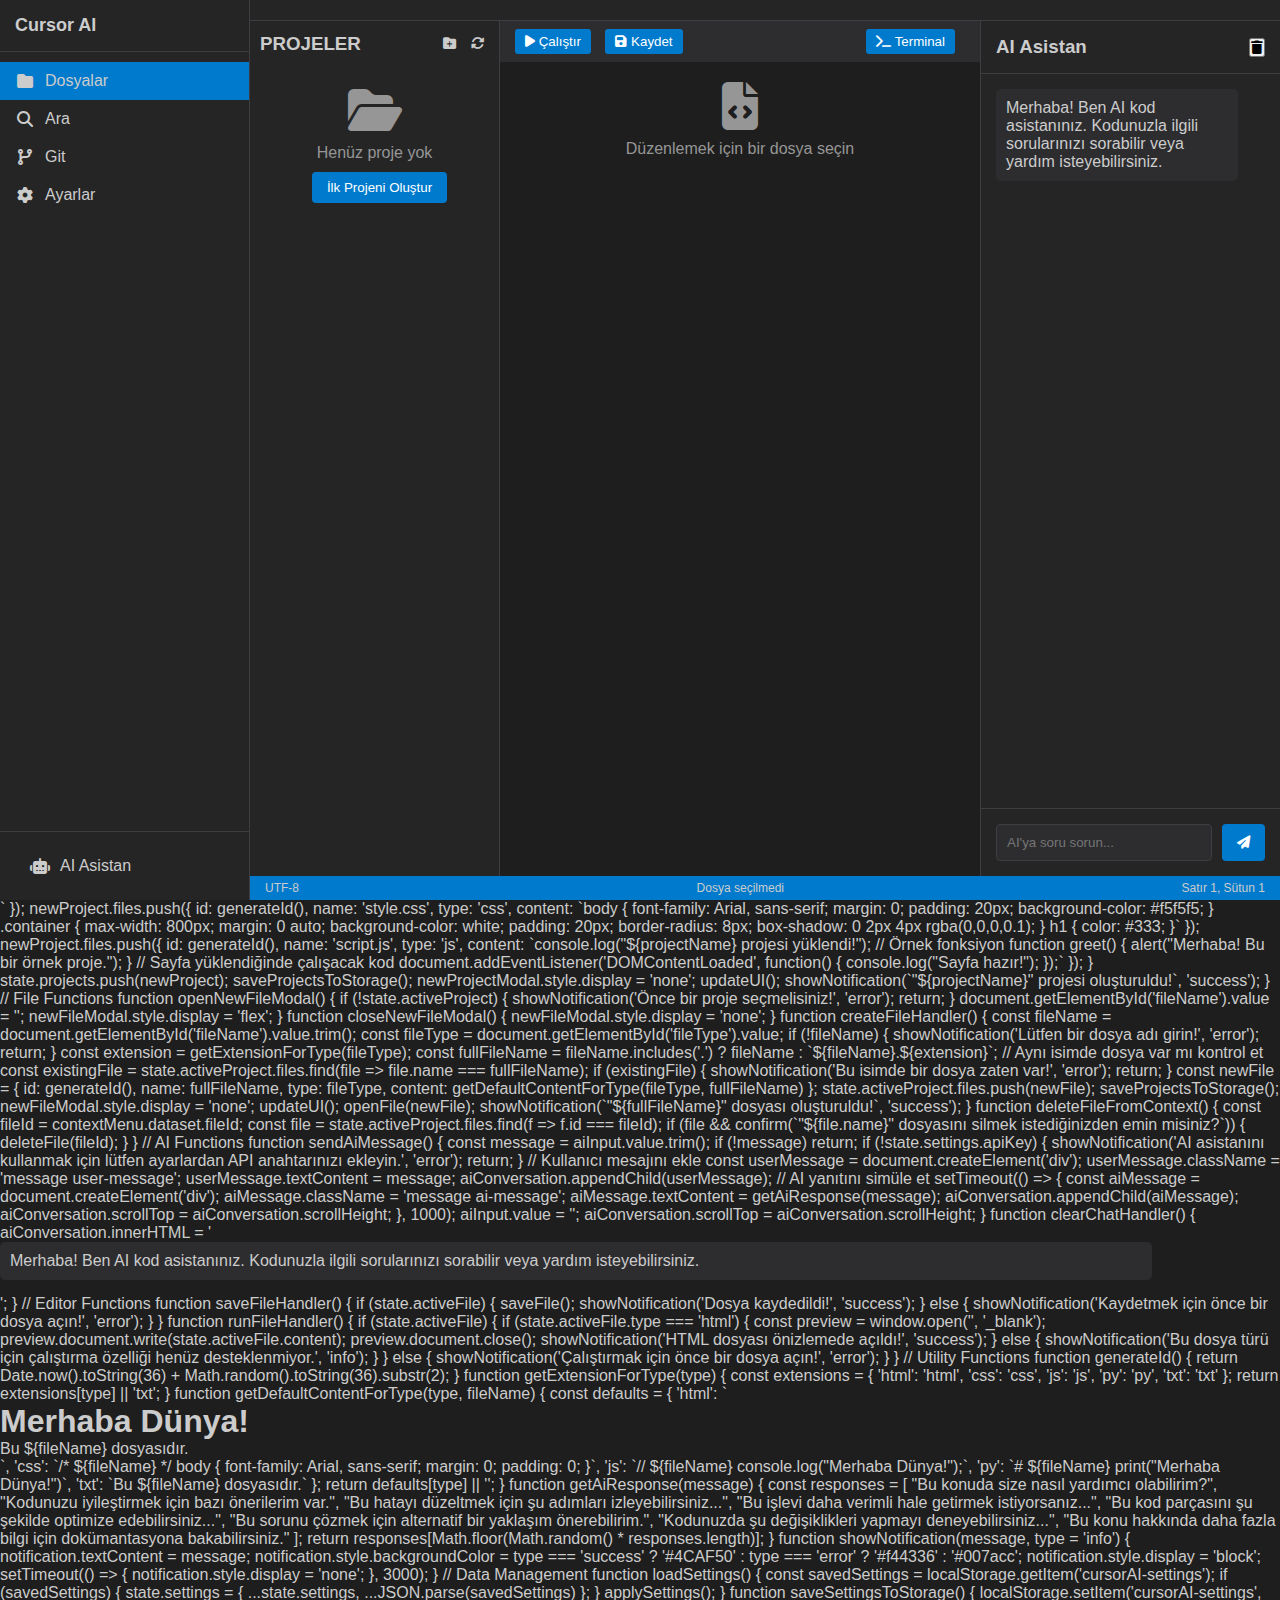
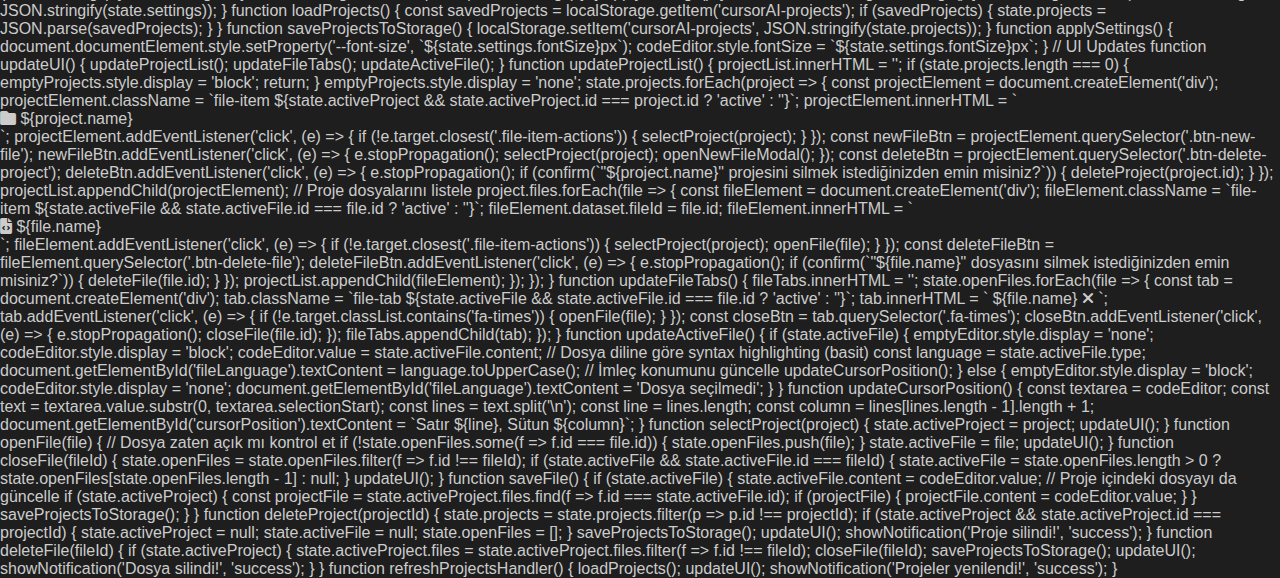
<file: cursorr.html>
<!DOCTYPE html>
<html lang="tr">
<head>
    <meta charset="UTF-8">
    <meta name="viewport" content="width=device-width, initial-scale=1.0">
    <title>Cursor AI Kod Editörü</title>
    <link rel="stylesheet" href="https://cdnjs.cloudflare.com/ajax/libs/font-awesome/6.4.0/css/all.min.css">
    <style>
        :root {
            --bg-primary: #1e1e1e;
            --bg-secondary: #252526;
            --bg-tertiary: #2d2d30;
            --text-primary: #cccccc;
            --text-secondary: #969696;
            --accent-color: #007acc;
            --accent-hover: #005a9e;
            --border-color: #3e3e42;
            --success-color: #4CAF50;
            --error-color: #f44336;
        }

        * {
            margin: 0;
            padding: 0;
            box-sizing: border-box;
            font-family: 'Segoe UI', Tahoma, Geneva, Verdana, sans-serif;
        }

        body {
            background-color: var(--bg-primary);
            color: var(--text-primary);
            height: 100vh;
            overflow: hidden;
        }

        .app-container {
            display: flex;
            height: 100vh;
        }

        /* Sidebar Styles */
        .sidebar {
            width: 250px;
            background-color: var(--bg-secondary);
            border-right: 1px solid var(--border-color);
            display: flex;
            flex-direction: column;
            transition: width 0.3s ease;
        }

        .sidebar-header {
            padding: 15px;
            display: flex;
            align-items: center;
            justify-content: space-between;
            border-bottom: 1px solid var(--border-color);
        }

        .sidebar-header h1 {
            font-size: 18px;
            font-weight: 600;
        }

        .sidebar-menu {
            flex: 1;
            padding: 10px 0;
        }

        .menu-item {
            padding: 10px 15px;
            display: flex;
            align-items: center;
            cursor: pointer;
            transition: background-color 0.2s;
        }

        .menu-item:hover {
            background-color: var(--bg-tertiary);
        }

        .menu-item.active {
            background-color: var(--accent-color);
        }

        .menu-item i {
            margin-right: 10px;
            width: 20px;
            text-align: center;
        }

        .sidebar-footer {
            padding: 15px;
            border-top: 1px solid var(--border-color);
        }

        /* Main Content Styles */
        .main-content {
            flex: 1;
            display: flex;
            flex-direction: column;
        }

        .top-bar {
            display: flex;
            justify-content: space-between;
            align-items: center;
            padding: 10px 15px;
            background-color: var(--bg-secondary);
            border-bottom: 1px solid var(--border-color);
        }

        .file-tabs {
            display: flex;
            overflow-x: auto;
        }

        .file-tab {
            padding: 8px 15px;
            background-color: var(--bg-tertiary);
            border-right: 1px solid var(--border-color);
            cursor: pointer;
            white-space: nowrap;
            display: flex;
            align-items: center;
        }

        .file-tab.active {
            background-color: var(--bg-primary);
        }

        .file-tab i {
            margin-left: 8px;
            cursor: pointer;
        }

        .editor-container {
            flex: 1;
            display: flex;
            overflow: hidden;
        }

        .file-explorer {
            width: 250px;
            background-color: var(--bg-secondary);
            border-right: 1px solid var(--border-color);
            padding: 10px;
            overflow-y: auto;
            display: flex;
            flex-direction: column;
        }

        .file-explorer-header {
            display: flex;
            justify-content: space-between;
            align-items: center;
            margin-bottom: 10px;
        }

        .file-actions {
            display: flex;
            gap: 5px;
        }

        .file-actions button {
            background: none;
            border: none;
            color: var(--text-primary);
            cursor: pointer;
            padding: 5px;
        }

        .file-list {
            list-style: none;
            flex: 1;
        }

        .file-item {
            padding: 5px 10px;
            cursor: pointer;
            display: flex;
            align-items: center;
            justify-content: space-between;
        }

        .file-item:hover {
            background-color: var(--bg-tertiary);
        }

        .file-item.active {
            background-color: var(--accent-color);
        }

        .file-item i {
            margin-right: 8px;
        }

        .file-item-actions {
            display: none;
        }

        .file-item:hover .file-item-actions {
            display: flex;
            gap: 5px;
        }

        .file-item-actions button {
            background: none;
            border: none;
            color: var(--text-primary);
            cursor: pointer;
            font-size: 12px;
        }

        .editor-area {
            flex: 1;
            display: flex;
            flex-direction: column;
        }

        .editor-toolbar {
            padding: 8px 15px;
            background-color: var(--bg-tertiary);
            display: flex;
            justify-content: space-between;
            align-items: center;
        }

        .editor-toolbar button {
            background-color: var(--accent-color);
            border: none;
            color: white;
            padding: 5px 10px;
            border-radius: 3px;
            cursor: pointer;
            margin-right: 10px;
        }

        .editor-toolbar button:hover {
            background-color: var(--accent-hover);
        }

        .editor {
            flex: 1;
            background-color: var(--bg-primary);
            padding: 0;
            overflow: hidden;
            position: relative;
        }

        .code-input {
            width: 100%;
            height: 100%;
            background-color: transparent;
            color: var(--text-primary);
            border: none;
            outline: none;
            resize: none;
            font-family: 'Courier New', monospace;
            font-size: 14px;
            line-height: 1.5;
            padding: 15px;
            tab-size: 4;
        }

        .ai-assistant {
            width: 300px;
            background-color: var(--bg-secondary);
            border-left: 1px solid var(--border-color);
            display: flex;
            flex-direction: column;
        }

        .ai-header {
            padding: 15px;
            border-bottom: 1px solid var(--border-color);
            display: flex;
            justify-content: space-between;
            align-items: center;
        }

        .ai-conversation {
            flex: 1;
            padding: 15px;
            overflow-y: auto;
            display: flex;
            flex-direction: column;
        }

        .message {
            margin-bottom: 15px;
            padding: 10px;
            border-radius: 5px;
            max-width: 90%;
            word-wrap: break-word;
        }

        .user-message {
            background-color: var(--accent-color);
            align-self: flex-end;
        }

        .ai-message {
            background-color: var(--bg-tertiary);
            align-self: flex-start;
        }

        .ai-input {
            padding: 15px;
            border-top: 1px solid var(--border-color);
            display: flex;
        }

        .ai-input input {
            flex: 1;
            padding: 10px;
            background-color: var(--bg-tertiary);
            border: 1px solid var(--border-color);
            border-radius: 4px;
            color: var(--text-primary);
            outline: none;
        }

        .ai-input button {
            margin-left: 10px;
            padding: 10px 15px;
            background-color: var(--accent-color);
            border: none;
            border-radius: 4px;
            color: white;
            cursor: pointer;
        }

        .ai-input button:hover {
            background-color: var(--accent-hover);
        }

        /* Modal Styles */
        .modal {
            display: none;
            position: fixed;
            top: 0;
            left: 0;
            width: 100%;
            height: 100%;
            background-color: rgba(0, 0, 0, 0.7);
            z-index: 1000;
            align-items: center;
            justify-content: center;
        }

        .modal-content {
            background-color: var(--bg-secondary);
            width: 500px;
            max-width: 90%;
            border-radius: 5px;
            overflow: hidden;
        }

        .modal-header {
            padding: 15px;
            background-color: var(--bg-tertiary);
            display: flex;
            justify-content: space-between;
            align-items: center;
        }

        .modal-body {
            padding: 15px;
        }

        .form-group {
            margin-bottom: 15px;
        }

        .form-group label {
            display: block;
            margin-bottom: 5px;
        }

        .form-group input, .form-group select, .form-group textarea {
            width: 100%;
            padding: 10px;
            background-color: var(--bg-primary);
            border: 1px solid var(--border-color);
            border-radius: 4px;
            color: var(--text-primary);
            outline: none;
        }

        .modal-footer {
            padding: 15px;
            background-color: var(--bg-tertiary);
            display: flex;
            justify-content: flex-end;
        }

        .btn {
            padding: 8px 15px;
            border: none;
            border-radius: 4px;
            cursor: pointer;
            margin-left: 10px;
        }

        .btn-primary {
            background-color: var(--accent-color);
            color: white;
        }

        .btn-primary:hover {
            background-color: var(--accent-hover);
        }

        .btn-secondary {
            background-color: var(--bg-primary);
            color: var(--text-primary);
            border: 1px solid var(--border-color);
        }

        /* Responsive Styles */
        @media (max-width: 1024px) {
            .sidebar {
                width: 60px;
            }
            
            .sidebar-header h1, .menu-item span {
                display: none;
            }
            
            .menu-item i {
                margin-right: 0;
            }
            
            .file-explorer {
                width: 200px;
            }
            
            .ai-assistant {
                width: 250px;
            }
        }

        @media (max-width: 768px) {
            .sidebar {
                position: absolute;
                height: 100%;
                z-index: 100;
                transform: translateX(-100%);
            }
            
            .sidebar.open {
                transform: translateX(0);
            }
            
            .file-explorer {
                position: absolute;
                height: 100%;
                z-index: 90;
                transform: translateX(-100%);
            }
            
            .file-explorer.open {
                transform: translateX(0);
            }
            
            .ai-assistant {
                position: absolute;
                height: 100%;
                right: 0;
                z-index: 90;
                transform: translateX(100%);
            }
            
            .ai-assistant.open {
                transform: translateX(0);
            }
            
            .menu-toggle {
                display: block !important;
            }
        }

        .menu-toggle {
            display: none;
            background: none;
            border: none;
            color: var(--text-primary);
            font-size: 18px;
            cursor: pointer;
        }

        .status-bar {
            padding: 5px 15px;
            background-color: var(--accent-color);
            display: flex;
            justify-content: space-between;
            font-size: 12px;
        }

        .empty-state {
            text-align: center;
            padding: 20px;
            color: var(--text-secondary);
        }

        .empty-state i {
            font-size: 48px;
            margin-bottom: 10px;
        }

        .context-menu {
            position: absolute;
            background-color: var(--bg-secondary);
            border: 1px solid var(--border-color);
            border-radius: 4px;
            padding: 5px 0;
            z-index: 1000;
            display: none;
        }

        .context-menu-item {
            padding: 8px 15px;
            cursor: pointer;
        }

        .context-menu-item:hover {
            background-color: var(--bg-tertiary);
        }

        .notification {
            position: fixed;
            top: 20px;
            right: 20px;
            padding: 10px 20px;
            background-color: var(--success-color);
            color: white;
            border-radius: 4px;
            z-index: 2000;
            display: none;
        }
    </style>
</head>
<body>
    <div class="app-container">
        <!-- Sidebar -->
        <div class="sidebar" id="sidebar">
            <div class="sidebar-header">
                <h1>Cursor AI</h1>
                <button class="menu-toggle" id="sidebarToggle">
                    <i class="fas fa-bars"></i>
                </button>
            </div>
            <div class="sidebar-menu">
                <div class="menu-item active" data-panel="explorer">
                    <i class="fas fa-folder"></i>
                    <span>Dosyalar</span>
                </div>
                <div class="menu-item" data-panel="search">
                    <i class="fas fa-search"></i>
                    <span>Ara</span>
                </div>
                <div class="menu-item" data-panel="git">
                    <i class="fas fa-code-branch"></i>
                    <span>Git</span>
                </div>
                <div class="menu-item" id="settingsBtn" data-panel="settings">
                    <i class="fas fa-cog"></i>
                    <span>Ayarlar</span>
                </div>
            </div>
            <div class="sidebar-footer">
                <div class="menu-item" id="aiPanelBtn" data-panel="ai">
                    <i class="fas fa-robot"></i>
                    <span>AI Asistan</span>
                </div>
            </div>
        </div>

        <!-- Main Content -->
        <div class="main-content">
            <div class="top-bar">
                <div class="file-tabs" id="fileTabs">
                    <!-- Dosya sekmeleri burada oluşturulacak -->
                </div>
                <div>
                    <button class="menu-toggle" id="explorerToggle">
                        <i class="fas fa-folder"></i>
                    </button>
                    <button class="menu-toggle" id="aiToggle">
                        <i class="fas fa-robot"></i>
                    </button>
                </div>
            </div>

            <div class="editor-container">
                <!-- File Explorer -->
                <div class="file-explorer" id="fileExplorer">
                    <div class="file-explorer-header">
                        <h3>PROJELER</h3>
                        <div class="file-actions">
                            <button id="newProjectBtn" title="Yeni Proje">
                                <i class="fas fa-folder-plus"></i>
                            </button>
                            <button id="refreshProjects" title="Yenile">
                                <i class="fas fa-sync-alt"></i>
                            </button>
                        </div>
                    </div>
                    <div class="file-list" id="projectList">
                        <!-- Projeler burada listelenecek -->
                        <div class="empty-state" id="emptyProjects">
                            <i class="fas fa-folder-open"></i>
                            <p>Henüz proje yok</p>
                            <button class="btn btn-primary" id="createFirstProject" style="margin-top: 10px;">İlk Projeni Oluştur</button>
                        </div>
                    </div>
                </div>

                <!-- Editor Area -->
                <div class="editor-area">
                    <div class="editor-toolbar">
                        <div>
                            <button id="runButton"><i class="fas fa-play"></i> Çalıştır</button>
                            <button id="saveButton"><i class="fas fa-save"></i> Kaydet</button>
                        </div>
                        <div>
                            <button id="terminalButton"><i class="fas fa-terminal"></i> Terminal</button>
                        </div>
                    </div>
                    <div class="editor">
                        <div class="empty-state" id="emptyEditor">
                            <i class="fas fa-file-code"></i>
                            <p>Düzenlemek için bir dosya seçin</p>
                        </div>
                        <textarea class="code-input" id="codeEditor" style="display: none;"></textarea>
                    </div>
                </div>

                <!-- AI Assistant -->
                <div class="ai-assistant" id="aiAssistant">
                    <div class="ai-header">
                        <h3>AI Asistan</h3>
                        <button id="clearChat">
                            <i class="fas fa-trash"></i>
                        </button>
                    </div>
                    <div class="ai-conversation" id="aiConversation">
                        <div class="message ai-message">
                            Merhaba! Ben AI kod asistanınız. Kodunuzla ilgili sorularınızı sorabilir veya yardım isteyebilirsiniz.
                        </div>
                    </div>
                    <div class="ai-input">
                        <input type="text" id="aiInput" placeholder="AI'ya soru sorun...">
                        <button id="sendMessage"><i class="fas fa-paper-plane"></i></button>
                    </div>
                </div>
            </div>

            <div class="status-bar">
                <div id="fileEncoding">UTF-8</div>
                <div id="fileLanguage">Dosya seçilmedi</div>
                <div id="cursorPosition">Satır 1, Sütun 1</div>
            </div>
        </div>
    </div>

    <!-- Settings Modal -->
    <div class="modal" id="settingsModal">
        <div class="modal-content">
            <div class="modal-header">
                <h3>Ayarlar</h3>
                <button id="closeSettings">
                    <i class="fas fa-times"></i>
                </button>
            </div>
            <div class="modal-body">
                <div class="form-group">
                    <label for="apiKey">API Anahtarı</label>
                    <input type="password" id="apiKey" placeholder="AI servisi API anahtarınızı girin">
                    <small style="color: var(--text-secondary); margin-top: 5px; display: block;">API anahtarınız güvenli bir şekilde saklanır ve yalnızca AI asistanı ile iletişim kurmak için kullanılır.</small>
                </div>
                <div class="form-group">
                    <label for="theme">Tema</label>
                    <select id="theme">
                        <option value="dark">Koyu Tema</option>
                        <option value="light">Açık Tema</option>
                        <option value="high-contrast">Yüksek Kontrast</option>
                    </select>
                </div>
                <div class="form-group">
                    <label for="fontSize">Yazı Boyutu</label>
                    <input type="number" id="fontSize" value="14" min="10" max="24">
                </div>
                <div class="form-group">
                    <label for="autoSave">
                        <input type="checkbox" id="autoSave"> Otomatik Kaydet
                    </label>
                </div>
            </div>
            <div class="modal-footer">
                <button class="btn btn-secondary" id="cancelSettings">İptal</button>
                <button class="btn btn-primary" id="saveSettings">Kaydet</button>
            </div>
        </div>
    </div>

    <!-- New Project Modal -->
    <div class="modal" id="newProjectModal">
        <div class="modal-content">
            <div class="modal-header">
                <h3>Yeni Proje Oluştur</h3>
                <button id="closeNewProject">
                    <i class="fas fa-times"></i>
                </button>
            </div>
            <div class="modal-body">
                <div class="form-group">
                    <label for="projectName">Proje Adı</label>
                    <input type="text" id="projectName" placeholder="Proje adını girin">
                </div>
                <div class="form-group">
                    <label for="projectType">Proje Türü</label>
                    <select id="projectType">
                        <option value="html">Web Projesi (HTML/CSS/JS)</option>
                        <option value="python">Python Projesi</option>
                        <option value="node">Node.js Projesi</option>
                        <option value="react">React Projesi</option>
                    </select>
                </div>
                <div class="form-group">
                    <label for="projectDescription">Açıklama (İsteğe Bağlı)</label>
                    <textarea id="projectDescription" rows="3" placeholder="Proje açıklaması"></textarea>
                </div>
            </div>
            <div class="modal-footer">
                <button class="btn btn-secondary" id="cancelNewProject">İptal</button>
                <button class="btn btn-primary" id="createProject">Oluştur</button>
            </div>
        </div>
    </div>

    <!-- New File Modal -->
    <div class="modal" id="newFileModal">
        <div class="modal-content">
            <div class="modal-header">
                <h3>Yeni Dosya Oluştur</h3>
                <button id="closeNewFile">
                    <i class="fas fa-times"></i>
                </button>
            </div>
            <div class="modal-body">
                <div class="form-group">
                    <label for="fileName">Dosya Adı</label>
                    <input type="text" id="fileName" placeholder="Dosya adını girin (örn: index.html)">
                </div>
                <div class="form-group">
                    <label for="fileType">Dosya Türü</label>
                    <select id="fileType">
                        <option value="html">HTML Dosyası</option>
                        <option value="css">CSS Dosyası</option>
                        <option value="js">JavaScript Dosyası</option>
                        <option value="py">Python Dosyası</option>
                        <option value="txt">Metin Dosyası</option>
                    </select>
                </div>
            </div>
            <div class="modal-footer">
                <button class="btn btn-secondary" id="cancelNewFile">İptal</button>
                <button class="btn btn-primary" id="createFile">Oluştur</button>
            </div>
        </div>
    </div>

    <!-- Context Menu -->
    <div class="context-menu" id="contextMenu">
        <div class="context-menu-item" id="contextNewFile">Yeni Dosya</div>
        <div class="context-menu-item" id="contextRename">Yeniden Adlandır</div>
        <div class="context-menu-item" id="contextDelete">Sil</div>
    </div>

    <!-- Notification -->
    <div class="notification" id="notification"></div>

    <script>
        // Uygulama durumu
        const state = {
            projects: [],
            activeProject: null,
            activeFile: null,
            openFiles: [],
            settings: {
                apiKey: '',
                theme: 'dark',
                fontSize: 14,
                autoSave: true
            }
        };

        // DOM Elements
        const sidebar = document.getElementById('sidebar');
        const sidebarToggle = document.getElementById('sidebarToggle');
        const fileExplorer = document.getElementById('fileExplorer');
        const explorerToggle = document.getElementById('explorerToggle');
        const aiAssistant = document.getElementById('aiAssistant');
        const aiToggle = document.getElementById('aiToggle');
        const settingsBtn = document.getElementById('settingsBtn');
        const settingsModal = document.getElementById('settingsModal');
        const closeSettings = document.getElementById('closeSettings');
        const cancelSettings = document.getElementById('cancelSettings');
        const saveSettings = document.getElementById('saveSettings');
        const newProjectBtn = document.getElementById('newProjectBtn');
        const newProjectModal = document.getElementById('newProjectModal');
        const closeNewProject = document.getElementById('closeNewProject');
        const cancelNewProject = document.getElementById('cancelNewProject');
        const createProject = document.getElementById('createProject');
        const newFileModal = document.getElementById('newFileModal');
        const closeNewFile = document.getElementById('closeNewFile');
        const cancelNewFile = document.getElementById('cancelNewFile');
        const createFile = document.getElementById('createFile');
        const aiInput = document.getElementById('aiInput');
        const sendMessage = document.getElementById('sendMessage');
        const aiConversation = document.getElementById('aiConversation');
        const clearChat = document.getElementById('clearChat');
        const codeEditor = document.getElementById('codeEditor');
        const emptyEditor = document.getElementById('emptyEditor');
        const projectList = document.getElementById('projectList');
        const emptyProjects = document.getElementById('emptyProjects');
        const createFirstProject = document.getElementById('createFirstProject');
        const fileTabs = document.getElementById('fileTabs');
        const runButton = document.getElementById('runButton');
        const saveButton = document.getElementById('saveButton');
        const terminalButton = document.getElementById('terminalButton');
        const contextMenu = document.getElementById('contextMenu');
        const contextNewFile = document.getElementById('contextNewFile');
        const contextRename = document.getElementById('contextRename');
        const contextDelete = document.getElementById('contextDelete');
        const refreshProjects = document.getElementById('refreshProjects');
        const notification = document.getElementById('notification');

        // Sayfa yüklendiğinde
        document.addEventListener('DOMContentLoaded', () => {
            loadSettings();
            loadProjects();
            updateUI();
            setupEventListeners();
            showNotification('Cursor AI Kod Editörüne Hoş Geldiniz!', 'success');
        });

        // Event Listeners
        function setupEventListeners() {
            // Sidebar toggle
            sidebarToggle.addEventListener('click', () => {
                sidebar.classList.toggle('open');
            });

            // Explorer toggle
            explorerToggle.addEventListener('click', () => {
                fileExplorer.classList.toggle('open');
            });

            // AI toggle
            aiToggle.addEventListener('click', () => {
                aiAssistant.classList.toggle('open');
            });

            // Settings modal
            settingsBtn.addEventListener('click', openSettingsModal);
            closeSettings.addEventListener('click', closeSettingsModal);
            cancelSettings.addEventListener('click', closeSettingsModal);
            saveSettings.addEventListener('click', saveSettingsHandler);

            // Project modals
            newProjectBtn.addEventListener('click', openNewProjectModal);
            createFirstProject.addEventListener('click', openNewProjectModal);
            closeNewProject.addEventListener('click', closeNewProjectModal);
            cancelNewProject.addEventListener('click', closeNewProjectModal);
            createProject.addEventListener('click', createProjectHandler);

            // File modals
            closeNewFile.addEventListener('click', closeNewFileModal);
            cancelNewFile.addEventListener('click', closeNewFileModal);
            createFile.addEventListener('click', createFileHandler);

            // AI chat
            sendMessage.addEventListener('click', sendAiMessage);
            aiInput.addEventListener('keypress', (e) => {
                if (e.key === 'Enter') {
                    sendAiMessage();
                }
            });
            clearChat.addEventListener('click', clearChatHandler);

            // Editor buttons
            saveButton.addEventListener('click', saveFileHandler);
            runButton.addEventListener('click', runFileHandler);
            terminalButton.addEventListener('click', () => {
                showNotification('Terminal özelliği yakında eklenecek!', 'info');
            });

            // Context menu
            contextNewFile.addEventListener('click', openNewFileModal);
            contextRename.addEventListener('click', () => {
                showNotification('Yeniden adlandırma özelliği yakında eklenecek!', 'info');
            });
            contextDelete.addEventListener('click', deleteFileFromContext);

            // Refresh projects
            refreshProjects.addEventListener('click', refreshProjectsHandler);

            // Auto-save
            codeEditor.addEventListener('input', () => {
                if (state.settings.autoSave && state.activeFile) {
                    saveFile();
                }
                updateCursorPosition();
            });

            // Close modals when clicking outside
            window.addEventListener('click', (e) => {
                if (e.target === settingsModal) settingsModal.style.display = 'none';
                if (e.target === newProjectModal) newProjectModal.style.display = 'none';
                if (e.target === newFileModal) newFileModal.style.display = 'none';
            });

            // Context menu
            document.addEventListener('contextmenu', (e) => {
                e.preventDefault();
                const target = e.target.closest('.file-item');
                if (target && target.dataset.fileId) {
                    contextMenu.style.display = 'block';
                    contextMenu.style.left = `${e.pageX}px`;
                    contextMenu.style.top = `${e.pageY}px`;
                    contextMenu.dataset.fileId = target.dataset.fileId;
                }
            });

            document.addEventListener('click', () => {
                contextMenu.style.display = 'none';
            });
        }

        // Settings Functions
        function openSettingsModal() {
            document.getElementById('apiKey').value = state.settings.apiKey;
            document.getElementById('theme').value = state.settings.theme;
            document.getElementById('fontSize').value = state.settings.fontSize;
            document.getElementById('autoSave').checked = state.settings.autoSave;
            settingsModal.style.display = 'flex';
        }

        function closeSettingsModal() {
            settingsModal.style.display = 'none';
        }

        function saveSettingsHandler() {
            state.settings.apiKey = document.getElementById('apiKey').value;
            state.settings.theme = document.getElementById('theme').value;
            state.settings.fontSize = document.getElementById('fontSize').value;
            state.settings.autoSave = document.getElementById('autoSave').checked;
            
            saveSettingsToStorage();
            applySettings();
            settingsModal.style.display = 'none';
            showNotification('Ayarlar kaydedildi!', 'success');
        }

        // Project Functions
        function openNewProjectModal() {
            document.getElementById('projectName').value = '';
            document.getElementById('projectDescription').value = '';
            newProjectModal.style.display = 'flex';
        }

        function closeNewProjectModal() {
            newProjectModal.style.display = 'none';
        }

        function createProjectHandler() {
            const projectName = document.getElementById('projectName').value.trim();
            const projectType = document.getElementById('projectType').value;
            const projectDescription = document.getElementById('projectDescription').value;
            
            if (!projectName) {
                showNotification('Lütfen bir proje adı girin!', 'error');
                return;
            }
            
            const newProject = {
                id: generateId(),
                name: projectName,
                type: projectType,
                description: projectDescription,
                files: [],
                createdAt: new Date().toISOString()
            };
            
            // Varsayılan dosyaları ekle
            if (projectType === 'html') {
                newProject.files.push({
                    id: generateId(),
                    name: 'index.html',
                    type: 'html',
                    content: `<!DOCTYPE html>
<html lang="tr">
<head>
    <meta charset="UTF-8">
    <meta name="viewport" content="width=device-width, initial-scale=1.0">
    <title>${projectName}</title>
    <link rel="stylesheet" href="style.css">
</head>
<body>
    <h1>Merhaba Dünya!</h1>
    <p>Bu ${projectName} projesinin ana sayfasıdır.</p>
    <script src="script.js"></script>
</body>
</html>`
                });
                
                newProject.files.push({
                    id: generateId(),
                    name: 'style.css',
                    type: 'css',
                    content: `body {
    font-family: Arial, sans-serif;
    margin: 0;
    padding: 20px;
    background-color: #f5f5f5;
}

.container {
    max-width: 800px;
    margin: 0 auto;
    background-color: white;
    padding: 20px;
    border-radius: 8px;
    box-shadow: 0 2px 4px rgba(0,0,0,0.1);
}

h1 {
    color: #333;
}`
                });
                
                newProject.files.push({
                    id: generateId(),
                    name: 'script.js',
                    type: 'js',
                    content: `console.log("${projectName} projesi yüklendi!");

// Örnek fonksiyon
function greet() {
    alert("Merhaba! Bu bir örnek proje.");
}

// Sayfa yüklendiğinde çalışacak kod
document.addEventListener('DOMContentLoaded', function() {
    console.log("Sayfa hazır!");
});`
                });
            }
            
            state.projects.push(newProject);
            saveProjectsToStorage();
            newProjectModal.style.display = 'none';
            updateUI();
            showNotification(`"${projectName}" projesi oluşturuldu!`, 'success');
        }

        // File Functions
        function openNewFileModal() {
            if (!state.activeProject) {
                showNotification('Önce bir proje seçmelisiniz!', 'error');
                return;
            }
            
            document.getElementById('fileName').value = '';
            newFileModal.style.display = 'flex';
        }

        function closeNewFileModal() {
            newFileModal.style.display = 'none';
        }

        function createFileHandler() {
            const fileName = document.getElementById('fileName').value.trim();
            const fileType = document.getElementById('fileType').value;
            
            if (!fileName) {
                showNotification('Lütfen bir dosya adı girin!', 'error');
                return;
            }
            
            const extension = getExtensionForType(fileType);
            const fullFileName = fileName.includes('.') ? fileName : `${fileName}.${extension}`;
            
            // Aynı isimde dosya var mı kontrol et
            const existingFile = state.activeProject.files.find(file => file.name === fullFileName);
            if (existingFile) {
                showNotification('Bu isimde bir dosya zaten var!', 'error');
                return;
            }
            
            const newFile = {
                id: generateId(),
                name: fullFileName,
                type: fileType,
                content: getDefaultContentForType(fileType, fullFileName)
            };
            
            state.activeProject.files.push(newFile);
            saveProjectsToStorage();
            newFileModal.style.display = 'none';
            updateUI();
            openFile(newFile);
            showNotification(`"${fullFileName}" dosyası oluşturuldu!`, 'success');
        }

        function deleteFileFromContext() {
            const fileId = contextMenu.dataset.fileId;
            const file = state.activeProject.files.find(f => f.id === fileId);
            
            if (file && confirm(`"${file.name}" dosyasını silmek istediğinizden emin misiniz?`)) {
                deleteFile(fileId);
            }
        }

        // AI Functions
        function sendAiMessage() {
            const message = aiInput.value.trim();
            if (!message) return;

            if (!state.settings.apiKey) {
                showNotification('AI asistanını kullanmak için lütfen ayarlardan API anahtarınızı ekleyin.', 'error');
                return;
            }
            
            // Kullanıcı mesajını ekle
            const userMessage = document.createElement('div');
            userMessage.className = 'message user-message';
            userMessage.textContent = message;
            aiConversation.appendChild(userMessage);
            
            // AI yanıtını simüle et
            setTimeout(() => {
                const aiMessage = document.createElement('div');
                aiMessage.className = 'message ai-message';
                aiMessage.textContent = getAiResponse(message);
                aiConversation.appendChild(aiMessage);
                aiConversation.scrollTop = aiConversation.scrollHeight;
            }, 1000);
            
            aiInput.value = '';
            aiConversation.scrollTop = aiConversation.scrollHeight;
        }

        function clearChatHandler() {
            aiConversation.innerHTML = '<div class="message ai-message">Merhaba! Ben AI kod asistanınız. Kodunuzla ilgili sorularınızı sorabilir veya yardım isteyebilirsiniz.</div>';
        }

        // Editor Functions
        function saveFileHandler() {
            if (state.activeFile) {
                saveFile();
                showNotification('Dosya kaydedildi!', 'success');
            } else {
                showNotification('Kaydetmek için önce bir dosya açın!', 'error');
            }
        }

        function runFileHandler() {
            if (state.activeFile) {
                if (state.activeFile.type === 'html') {
                    const preview = window.open('', '_blank');
                    preview.document.write(state.activeFile.content);
                    preview.document.close();
                    showNotification('HTML dosyası önizlemede açıldı!', 'success');
                } else {
                    showNotification('Bu dosya türü için çalıştırma özelliği henüz desteklenmiyor.', 'info');
                }
            } else {
                showNotification('Çalıştırmak için önce bir dosya açın!', 'error');
            }
        }

        // Utility Functions
        function generateId() {
            return Date.now().toString(36) + Math.random().toString(36).substr(2);
        }

        function getExtensionForType(type) {
            const extensions = {
                'html': 'html',
                'css': 'css',
                'js': 'js',
                'py': 'py',
                'txt': 'txt'
            };
            return extensions[type] || 'txt';
        }

        function getDefaultContentForType(type, fileName) {
            const defaults = {
                'html': `<!DOCTYPE html>
<html lang="tr">
<head>
    <meta charset="UTF-8">
    <meta name="viewport" content="width=device-width, initial-scale=1.0">
    <title>${fileName}</title>
</head>
<body>
    <h1>Merhaba Dünya!</h1>
    <p>Bu ${fileName} dosyasıdır.</p>
</body>
</html>`,
                'css': `/* ${fileName} */
body {
    font-family: Arial, sans-serif;
    margin: 0;
    padding: 0;
}`,
                'js': `// ${fileName}
console.log("Merhaba Dünya!");`,
                'py': `# ${fileName}
print("Merhaba Dünya!")`,
                'txt': `Bu ${fileName} dosyasıdır.`
            };
            return defaults[type] || '';
        }

        function getAiResponse(message) {
            const responses = [
                "Bu konuda size nasıl yardımcı olabilirim?",
                "Kodunuzu iyileştirmek için bazı önerilerim var.",
                "Bu hatayı düzeltmek için şu adımları izleyebilirsiniz...",
                "Bu işlevi daha verimli hale getirmek istiyorsanız...",
                "Bu kod parçasını şu şekilde optimize edebilirsiniz...",
                "Bu sorunu çözmek için alternatif bir yaklaşım önerebilirim.",
                "Kodunuzda şu değişiklikleri yapmayı deneyebilirsiniz...",
                "Bu konu hakkında daha fazla bilgi için dokümantasyona bakabilirsiniz."
            ];
            return responses[Math.floor(Math.random() * responses.length)];
        }

        function showNotification(message, type = 'info') {
            notification.textContent = message;
            notification.style.backgroundColor = type === 'success' ? '#4CAF50' : 
                                              type === 'error' ? '#f44336' : '#007acc';
            notification.style.display = 'block';
            
            setTimeout(() => {
                notification.style.display = 'none';
            }, 3000);
        }

        // Data Management
        function loadSettings() {
            const savedSettings = localStorage.getItem('cursorAI-settings');
            if (savedSettings) {
                state.settings = { ...state.settings, ...JSON.parse(savedSettings) };
            }
            applySettings();
        }

        function saveSettingsToStorage() {
            localStorage.setItem('cursorAI-settings', JSON.stringify(state.settings));
        }

        function loadProjects() {
            const savedProjects = localStorage.getItem('cursorAI-projects');
            if (savedProjects) {
                state.projects = JSON.parse(savedProjects);
            }
        }

        function saveProjectsToStorage() {
            localStorage.setItem('cursorAI-projects', JSON.stringify(state.projects));
        }

        function applySettings() {
            document.documentElement.style.setProperty('--font-size', `${state.settings.fontSize}px`);
            codeEditor.style.fontSize = `${state.settings.fontSize}px`;
        }

        // UI Updates
        function updateUI() {
            updateProjectList();
            updateFileTabs();
            updateActiveFile();
        }

        function updateProjectList() {
            projectList.innerHTML = '';
            
            if (state.projects.length === 0) {
                emptyProjects.style.display = 'block';
                return;
            }
            
            emptyProjects.style.display = 'none';
            
            state.projects.forEach(project => {
                const projectElement = document.createElement('div');
                projectElement.className = `file-item ${state.activeProject && state.activeProject.id === project.id ? 'active' : ''}`;
                projectElement.innerHTML = `
                    <div>
                        <i class="fas fa-folder"></i> ${project.name}
                    </div>
                    <div class="file-item-actions">
                        <button class="btn-new-file" title="Yeni Dosya"><i class="fas fa-file"></i></button>
                        <button class="btn-delete-project" title="Projeyi Sil"><i class="fas fa-trash"></i></button>
                    </div>
                `;
                
                projectElement.addEventListener('click', (e) => {
                    if (!e.target.closest('.file-item-actions')) {
                        selectProject(project);
                    }
                });
                
                const newFileBtn = projectElement.querySelector('.btn-new-file');
                newFileBtn.addEventListener('click', (e) => {
                    e.stopPropagation();
                    selectProject(project);
                    openNewFileModal();
                });
                
                const deleteBtn = projectElement.querySelector('.btn-delete-project');
                deleteBtn.addEventListener('click', (e) => {
                    e.stopPropagation();
                    if (confirm(`"${project.name}" projesini silmek istediğinizden emin misiniz?`)) {
                        deleteProject(project.id);
                    }
                });
                
                projectList.appendChild(projectElement);
                
                // Proje dosyalarını listele
                project.files.forEach(file => {
                    const fileElement = document.createElement('div');
                    fileElement.className = `file-item ${state.activeFile && state.activeFile.id === file.id ? 'active' : ''}`;
                    fileElement.dataset.fileId = file.id;
                    fileElement.innerHTML = `
                        <div>
                            <i class="fas fa-file-code"></i> ${file.name}
                        </div>
                        <div class="file-item-actions">
                            <button class="btn-delete-file" title="Dosyayı Sil"><i class="fas fa-trash"></i></button>
                        </div>
                    `;
                    
                    fileElement.addEventListener('click', (e) => {
                        if (!e.target.closest('.file-item-actions')) {
                            selectProject(project);
                            openFile(file);
                        }
                    });
                    
                    const deleteFileBtn = fileElement.querySelector('.btn-delete-file');
                    deleteFileBtn.addEventListener('click', (e) => {
                        e.stopPropagation();
                        if (confirm(`"${file.name}" dosyasını silmek istediğinizden emin misiniz?`)) {
                            deleteFile(file.id);
                        }
                    });
                    
                    projectList.appendChild(fileElement);
                });
            });
        }

        function updateFileTabs() {
            fileTabs.innerHTML = '';
            
            state.openFiles.forEach(file => {
                const tab = document.createElement('div');
                tab.className = `file-tab ${state.activeFile && state.activeFile.id === file.id ? 'active' : ''}`;
                tab.innerHTML = `
                    ${file.name} <i class="fas fa-times"></i>
                `;
                
                tab.addEventListener('click', (e) => {
                    if (!e.target.classList.contains('fa-times')) {
                        openFile(file);
                    }
                });
                
                const closeBtn = tab.querySelector('.fa-times');
                closeBtn.addEventListener('click', (e) => {
                    e.stopPropagation();
                    closeFile(file.id);
                });
                
                fileTabs.appendChild(tab);
            });
        }

        function updateActiveFile() {
            if (state.activeFile) {
                emptyEditor.style.display = 'none';
                codeEditor.style.display = 'block';
                codeEditor.value = state.activeFile.content;
                
                // Dosya diline göre syntax highlighting (basit)
                const language = state.activeFile.type;
                document.getElementById('fileLanguage').textContent = language.toUpperCase();
                
                // İmleç konumunu güncelle
                updateCursorPosition();
            } else {
                emptyEditor.style.display = 'block';
                codeEditor.style.display = 'none';
                document.getElementById('fileLanguage').textContent = 'Dosya seçilmedi';
            }
        }

        function updateCursorPosition() {
            const textarea = codeEditor;
            const text = textarea.value.substr(0, textarea.selectionStart);
            const lines = text.split('\n');
            const line = lines.length;
            const column = lines[lines.length - 1].length + 1;
            document.getElementById('cursorPosition').textContent = `Satır ${line}, Sütun ${column}`;
        }

        function selectProject(project) {
            state.activeProject = project;
            updateUI();
        }

        function openFile(file) {
            // Dosya zaten açık mı kontrol et
            if (!state.openFiles.some(f => f.id === file.id)) {
                state.openFiles.push(file);
            }
            
            state.activeFile = file;
            updateUI();
        }

        function closeFile(fileId) {
            state.openFiles = state.openFiles.filter(f => f.id !== fileId);
            
            if (state.activeFile && state.activeFile.id === fileId) {
                state.activeFile = state.openFiles.length > 0 ? state.openFiles[state.openFiles.length - 1] : null;
            }
            
            updateUI();
        }

        function saveFile() {
            if (state.activeFile) {
                state.activeFile.content = codeEditor.value;
                
                // Proje içindeki dosyayı da güncelle
                if (state.activeProject) {
                    const projectFile = state.activeProject.files.find(f => f.id === state.activeFile.id);
                    if (projectFile) {
                        projectFile.content = codeEditor.value;
                    }
                }
                
                saveProjectsToStorage();
            }
        }

        function deleteProject(projectId) {
            state.projects = state.projects.filter(p => p.id !== projectId);
            
            if (state.activeProject && state.activeProject.id === projectId) {
                state.activeProject = null;
                state.activeFile = null;
                state.openFiles = [];
            }
            
            saveProjectsToStorage();
            updateUI();
            showNotification('Proje silindi!', 'success');
        }

        function deleteFile(fileId) {
            if (state.activeProject) {
                state.activeProject.files = state.activeProject.files.filter(f => f.id !== fileId);
                closeFile(fileId);
                saveProjectsToStorage();
                updateUI();
                showNotification('Dosya silindi!', 'success');
            }
        }

        function refreshProjectsHandler() {
            loadProjects();
            updateUI();
            showNotification('Projeler yenilendi!', 'success');
        }
    </script>
</body>
</html>
</file>
<file: style.css>
@import url("https://fonts.googleapis.com/css2?family=Nunito:wght@300;400;500;600&display=swap");

:root {
  --primary-clr: rgb(114, 114, 235);
}

* {
  margin: 0;
  padding: 0;
  box-sizing: border-box;
  font-family: "Nunito", sans-serif;
}

body {
  position: relative;
  display: flex;
  flex-direction: column;
  align-items: center;
  justify-content: center;
  min-height: 100vh;
  width: 100%;
  background: url(./background.png);
  background-repeat: no-repeat;
  backdrop-filter: blur(8px);
  -webkit-backdrop-filter: blur(8px);
  animation: slidein 120s forwards infinite alternate;
}

header {
  display: flex;
  align-items: center;
  justify-content: space-between;
  background-color: #7272eb;
  color: #fff;
  padding: 10px 20px;
  box-shadow: 0 2px 5px rgba(0, 0, 0, 0.1);
  width: 100%;
}

.donate-btn {
  background-color: #fff;
  color: #7272eb;
  padding: 8px 15px;
  border: none;
  border-radius: 20px;
  cursor: pointer;
  font-weight: bold;
  transition: background-color 0.3s ease;
}

.donate-btn:hover {
  background-color: #ddd;
}

.logo {
  display: flex;
  align-items: center;
  gap: 10px;
  text-align: center;
}

.logo img {
  width: 40px;
  height: 40px;
  border-radius: 50%;
}

.logo span {
  font-size: 1.2rem;
  font-weight: bold;
}

nav {
  display: flex;
  gap: 15px;
}

nav a {
  text-decoration: none;
  color: #fff;
  font-size: 1rem;
  transition: color 0.3s ease;
}

nav a:hover {
  color: #ddd;
}

@media (max-width: 768px) {
  header {
    flex-wrap: wrap;
    justify-content: center;
  }

  nav {
    order: 3;
    margin-top: 10px;
  }

  .donate-btn {
    order: 1;
  }

  .logo {
    order: 2;
  }
}


@keyframes slidein {
  0%,
  100% {
    background-position: 20% 0%;
    background-size: 3400px;
  }
  50% {
    background-position: 100% 0%;
    background-size: 2400px;
  }
}

.album-cover {
  width: 90%;
}

.swiper {
  width: 100%;
  padding: 40px 0 100px;
}

.swiper-slide {
  position: relative;
  max-width: 200px;
  aspect-ratio: 1/1;
  border-radius: 10px;
}

.swiper-slide img {
  object-fit: cover;
  width: 100%;
  height: 100%;
  border-radius: inherit;
  -webkit-box-reflect: below -5px linear-gradient(transparent, transparent, rgba(0, 0, 0, 0.4));
  transform-origin: center;
  transform: perspective(800px);
  transition: 0.3s ease-out;
  pointer-events: none;
  user-select: none;
}

.swiper-slide-active .overlay {
  display: flex;
  align-items: center;
  justify-content: center;
  position: absolute;
  inset: 0;
  width: 100%;
  height: 98%;
  background-color: rgba(28, 22, 37, 0.6);
  border-radius: inherit;
  opacity: 0;
  transition: all 0.4s linear;
}

.swiper-slide:hover .overlay {
  opacity: 1;
}

.swiper-slide .overlay ion-icon {
  opacity: 0;
}

.swiper-slide-active:hover .overlay ion-icon {
  font-size: 4rem;
  color: #3275f1;
  opacity: 1;
  cursor: pointer;
}

/* Music Player */

.music-player {
  display: flex;
  flex-direction: column;
  justify-content: center;
  align-items: center;
  color: var(--primary-clr);
  width: 380px;
  padding: 10px 30px;
  border-radius: 20px;
}

.music-player h1 {
  font-size: 1.5rem;
  font-weight: 600;
  line-height: 1.6;
}

.music-player p {
  font-size: 1rem;
  font-weight: 400;
  opacity: 0.6;
}

/* Music Player Progress */

#progress {
  appearance: none;
  -webkit-appearance: none;
  width: 100%;
  height: 7px;
  background: rgba(148, 51, 244, 0.4);
  border-radius: 4px;
  margin: 32px 0 24px;
  cursor: pointer;
}

#progress::-webkit-slider-thumb {
  appearance: none;
  -webkit-appearance: none;
  background: rgba(149, 78, 221, 0.9);
  width: 16px;
  aspect-ratio: 1/1;
  border-radius: 50%;
  outline: 4px solid var(--primary-clr);
  box-shadow: 0 6px 10px rgba(5, 36, 28, 0.3);
}

/* Music Player Controls */

.controls {
  display: flex;
  justify-content: center;
  align-items: center;
}

.controls button {
  display: flex;
  align-items: center;
  justify-content: center;
  width: 50px;
  aspect-ratio: 1/1;
  margin: 20px;
  background: rgba(163, 162, 164, 0.3);
  color: var(--primary-clr);
  border-radius: 50%;
  border: 1px solid rgba(255, 255, 255, 0.3);
  outline: 0;
  font-size: 1.1rem;
  box-shadow: 0 10px 20px rgba(5, 36, 28, 0.3);
  cursor: pointer;
  transition: all 0.3s linear;
}

.controls button:is(:hover, :focus-visible) {
  transform: scale(0.96);
}

.controls button:nth-child(2) {
  transform: scale(1.3);
}

.controls button:nth-child(2):is(:hover, :focus-visible) {
  transform: scale(1.25);
}

footer {
  background-color: #7272eb;
  color: #fff;
  display: flex;
  justify-content: space-between;
  align-items: center;
  padding: 1rem 2rem;
  width: 100%;
  position: relative;
  bottom: 0;
}

.donate-button {
  background-color: #fff;
  color: #7272eb;
  border: none;
  border-radius: 5px;
  padding: 0.5rem 1rem;
  cursor: pointer;
  font-size: 1rem;
}

.donate-button:hover {
  background-color: #ccc;
}

.rights {
  text-align: center;
  flex-grow: 1;
  font-size: 1rem;
}

.social-media {
  display: flex;
  gap: 1rem;
}

.social-media a {
  color: #fff;
  text-decoration: none;
  font-size: 1.2rem;
}

@media (max-width: 768px) {
  footer {
      flex-direction: column;
      align-items: center;
      gap: 1rem;
  }

  .rights {
      order: -1;
  }
}
</file>
